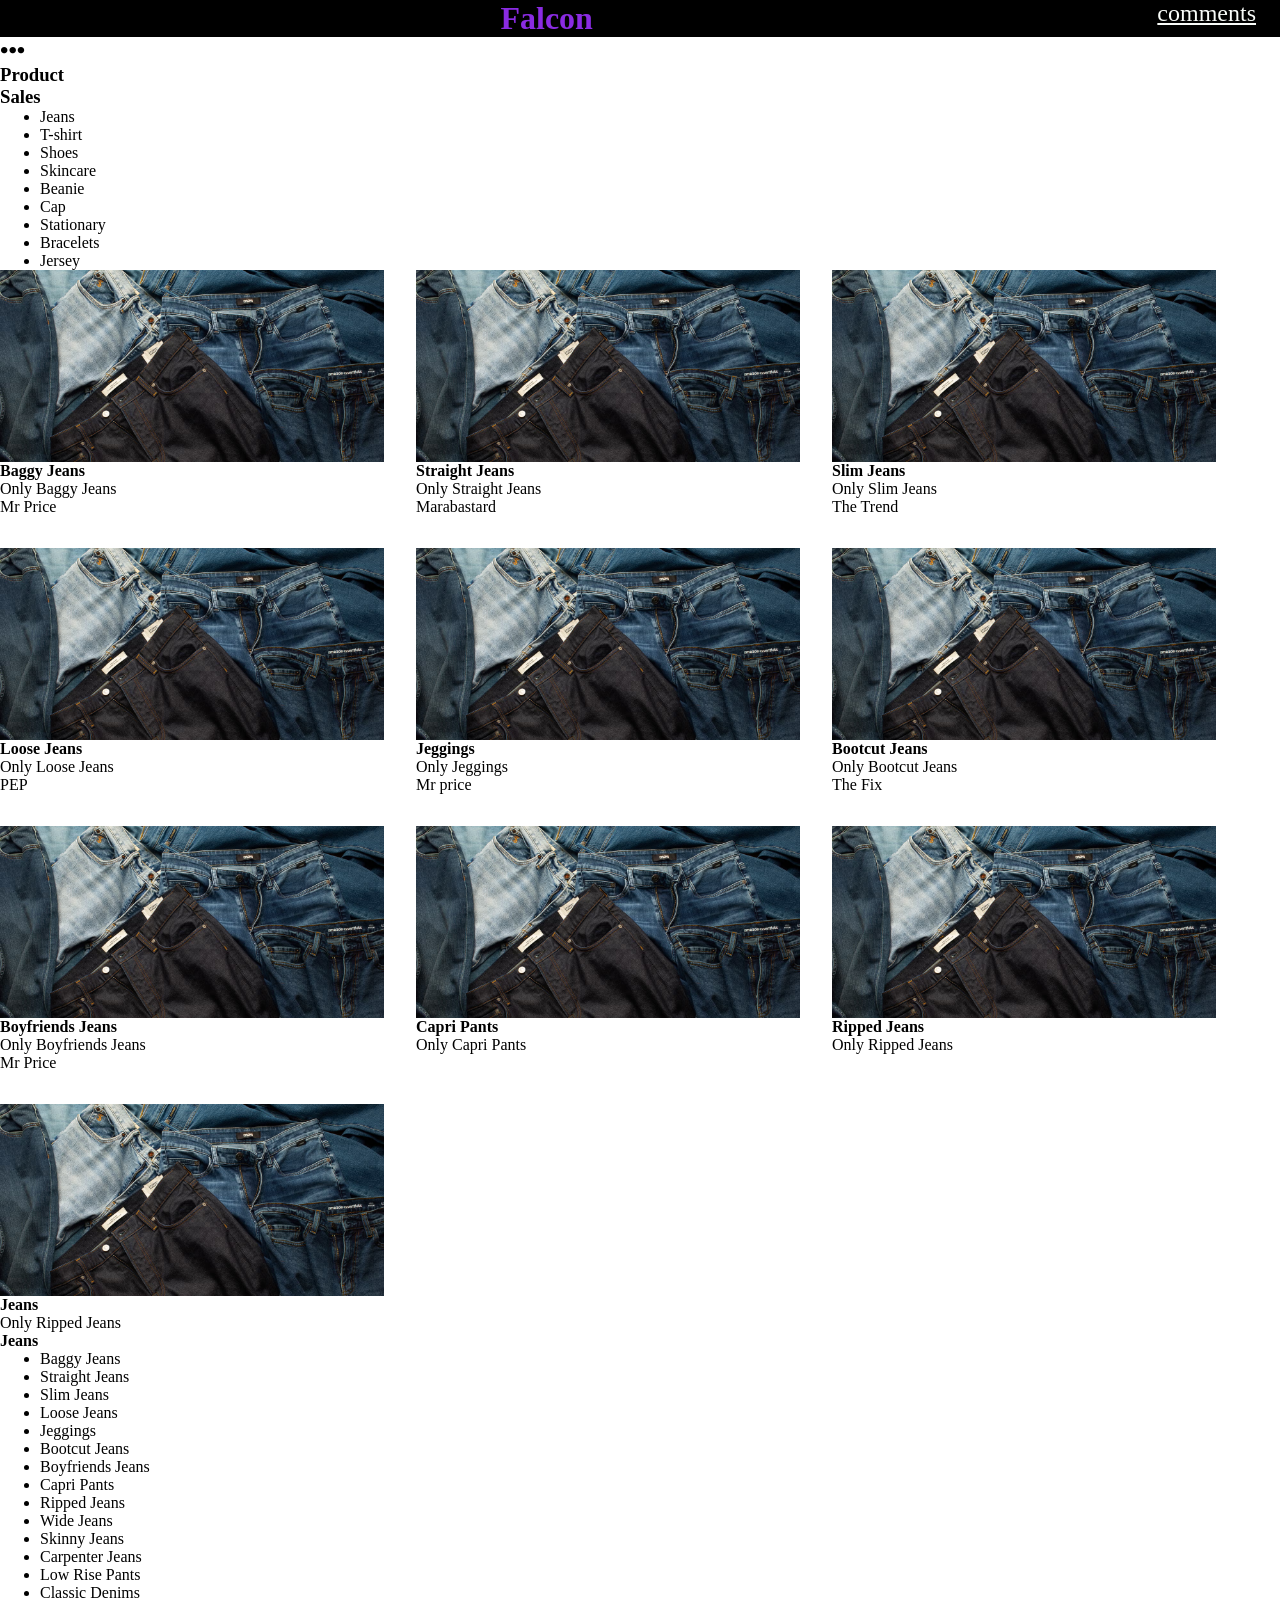
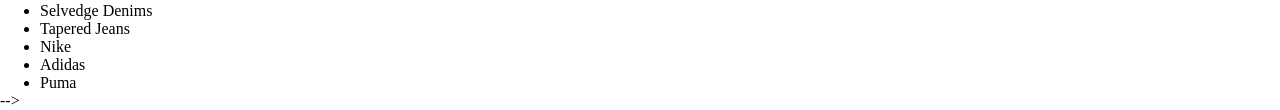
<file: index.html>
<!DOCTYPE html>
<html lang="en">

<head>
    <title>Falcon App</title>
    <link rel="stylesheet" href="styles.css">
</head>

<body>
    <header>
        <h1 class="logo">Falcon</h1>
        <nav>
            <ul>
                <li><a href="comments.html">comments</a></li>
            </ul>
        </nav>
    </header>



    <h2>•••</h2>
    <h3>Product</h3>
    <h3>Sales</h3>
    <ul>
        <li>Jeans</li>
        <li>T-shirt</li>
        <li>Shoes</li>
        <li>Skincare</li>
        <li>Beanie</li>
        <li>Cap</li>
        <li>Stationary</li>
        <li>Bracelets</li>
        <li>Jersey</li>
    </ul>

    <section class="cards">
        <section class="card">
            <img src="amanda.avif" alt="">
            <section>
                <h1>Baggy Jeans</h1>
                <p>Only Baggy Jeans</p>
                <p>Mr Price</p>
            </section>
        </section>

        <section class="card">
            <img src="amanda.avif" alt="">
            <section>
                <h1>Straight Jeans</h1>
                <p>Only Straight Jeans</p>
                <p>Marabastard</p>
            </section>
        </section>

        <section class="card">
            <img src="amanda.avif" alt="">
            <section>
                <h1>Slim Jeans</h1>
                <p>Only Slim Jeans</p>
                <p>The Trend</p>
            </section>
        </section>


        <section class="card">
            <img src="amanda.avif" alt="">
            <section>
                <h1>Loose Jeans</h1>
                <p>Only Loose Jeans</p>
                <p>PEP</p>
            </section>
        </section>


        <section class="card">
            <img src="amanda.avif" alt="">
            <section>
                <h1>Jeggings</h1>
                <p>Only Jeggings</p>
                <p>Mr price</p>
            </section>
        </section>

        <section class="card">
            <img src="amanda.avif" alt="">
            <section>
                <h1>Bootcut Jeans</h1>
                <p>Only Bootcut Jeans</p>
                <p>The Fix</p>
            </section>
        </section>

        <section class="card">
            <img src="amanda.avif" alt="">
            <section>
                <h1>Boyfriends Jeans</h1>
                <p>Only Boyfriends Jeans</p>
                <p>Mr Price</p>
            </section>
        </section>

        <section class="card">
            <img src="amanda.avif" alt="">
            <section>
                <h1>Capri Pants</h1>
                <p>Only Capri Pants</p>
                
            </section>
        </section>

        <section class="card">
            <img src="amanda.avif" alt="">
            <section>
                <h1>Ripped Jeans</h1>
                <p>Only Ripped Jeans</p>
            </section>
        </section>

         <section class="card">
            <img src="amanda.avif" alt="">
            <section>
                <h1> Jeans</h1>
                <p>Only Ripped Jeans</p>
            </section>
        </section>
    </section>
    <h4>Jeans</h4>
    <ul>
        <li>Baggy Jeans</li>
        <li>Straight Jeans</li>
        <li>Slim Jeans</li>
        <li>Loose Jeans</li>
        <li>Jeggings</li>
        <li>Bootcut Jeans</li>
        <li>Boyfriends Jeans</li>
        <li>Capri Pants</li>
        <li>Ripped Jeans</li>
        <li>Wide Jeans</li>
        <li>Skinny Jeans</li>
        <li>Carpenter Jeans</li>
        <li>Low Rise Pants</li>
        <li>Classic Denims</li>
        <li>Selvedge Denims</li>
        <li>Tapered Jeans</li>
        <li>Nike</li>
        <li>Adidas</li>
        <li>Puma</li>

    </ul> -->
    </section>

    <!-- <h4>T-Shirt</h4>
        <ul>
            <li>V-neck T-shirt</li>
            <li>Pocket Tee</li>
            <li>Crop Top</li>
            <li>Henley T-shirt</li>
            <li>Baggy Style T-shirt</li>
            <li>Cap Sleeve T-shirt</li>
            <li>Sleeveless T-shirt</li>
            <li>Crew Neck</li>
            <li>Longline T-shirt</li>
            <li>Full Sleeve T-shirt</li>
            <li>Boyfriend T-shirt</li>
            <li>Raglan Sleeve T-shirt</li>
            <li>Polo T-shirt</li>
            <li>Graphic Tees</li>
            <li>Cotton Crewneck Tee</li>
            <li>Striped T-shirt</li>
            <li>Hooded Style T-shirt</li>
            <li>Unisex Long Sleeve Tee</li>
            <li>Nike</li>
            <li>Puma</li>
            <li>Adidas</li>
        </ul>
        <h4>Shoes</h4>
        <ul>
            <li>Sandals</li>
            <li>FlipFlops</li>
            <li>Running Shoes</li>
            <li>Snow Boots</li>
            <li>Pumps</li>
            <li>Nike</li>
            <li>Adidas</li>
            <li>Puma</li>
        </ul>

        <h4>Skin care</h4>
        <ul>
            <li>Aqueous Cream</li>
            <li>Pimple Rescue</li>
            <li>Nivea</li>
            <li>Vaseline Cocoa</li>
            <li>Even Lovely</li>
            <li>Vanicream Gentle</li>
            <li>Snow White Vanishing</li>
            <li>Pond's</li>
            <li>Eskamel Oil</li>
            <li>Paw Paw</li>
            <li>Garnier Pure Active</li>
            <li>Young Solutions</li>
            <li>Palmer's Cocoa Butter</li>
            <li>Bio Oil</li>
        </ul>
        <h4>Beanie</h4>
        <ul>
            <li>Bobble Hat</li>
            <li>unisex </li>
            <li>Redbat</li>
            <li>Nike</li>
            <li>Adidas</li>
            <li>New York</li>
            <li>Klevas</li>
            <li>Pom Pom</li>
            <li>Plain</li>
            <li>Promo</li>
            <li>Baby Hat</li>
            <li>Custom</li>
            <li>Embroidered Beanie</li>
            <li>Knitted</li>
            <li>Baby Beanie</li>
            <li>Knit Hat</li>
            <li>Ebay</li>
            <li>Panyete LTD</li>
            <li>Spots Beanies</li>
        </ul>
        <h4>Cap</h4>
        <ul>
            <li>Visor</li>
            <li>Bucket</li>
            <li>Bonnet</li>
            <li>Fedora</li>
            <li>Beret</li>
            <li>Chullo</li>
            <li>Conical Hat</li>
            <li>Ascot</li>
            <li>Ayam</li>
            <li>Base Ball</li>
            <li>Straight Cap</li>
        </ul>
        <h4>Stationary</h4>
        <ul>
            <li>Pencils</li>
            <li>Typek</li>
            <li>Blue Pens</li>
            <li>Black Pens</li>
            <li>Red Pens</li>
            <li>Prett Glue Stick</li>
            <li>Highlight</li>
            <li>White Board Marker</li>
            <li>Crayons</li>
            <li>Paints</li>
            <li>Calculator</li>
            <li>Ruler</li>
            <li>Files</li>
            <li>Scissor</li>
            <li>Eraser</li>
            <li>Push PIn</li>
            <li>Ruber Stamp</li>
            <li>Stapler</li>
            <li>Paper</li>
            <li>Paper Clip</li>
            <li>Notebook </li>
            <li>Books</li>
        </ul>
        <h4>Bracelets</h4>
        <ul>
            <li>Name Bracelet</li>
            <li>Hook</li>
            <li>Node</li>
            <li>Gift</li>
            <li>Tracks</li>
            <li>Hyper</li>
            <li>Girl</li>
            <li>Optimum</li>
            <li>Supreme</li>
            <li>Wizard</li>
            <li>Glory</li>
            <li>Hit</li>
            <li>pod</li>
        </ul>
        <h4>Jersey</h4>
        <ul>
            <li>Men Sweater</li>
            <li>Women Sweater</li>
            <li>Manfinity</li>
            <li>Casual</li>
            <li>Slim Fit</li>
            <li>Sport Jersey</li>
            <li>Polo Neck Jersey</li>
            <li>Golfer Jeresy</li>
            <li>Knitwear Jersey</li>
        </ul> -->
</body>

</html>
</file>
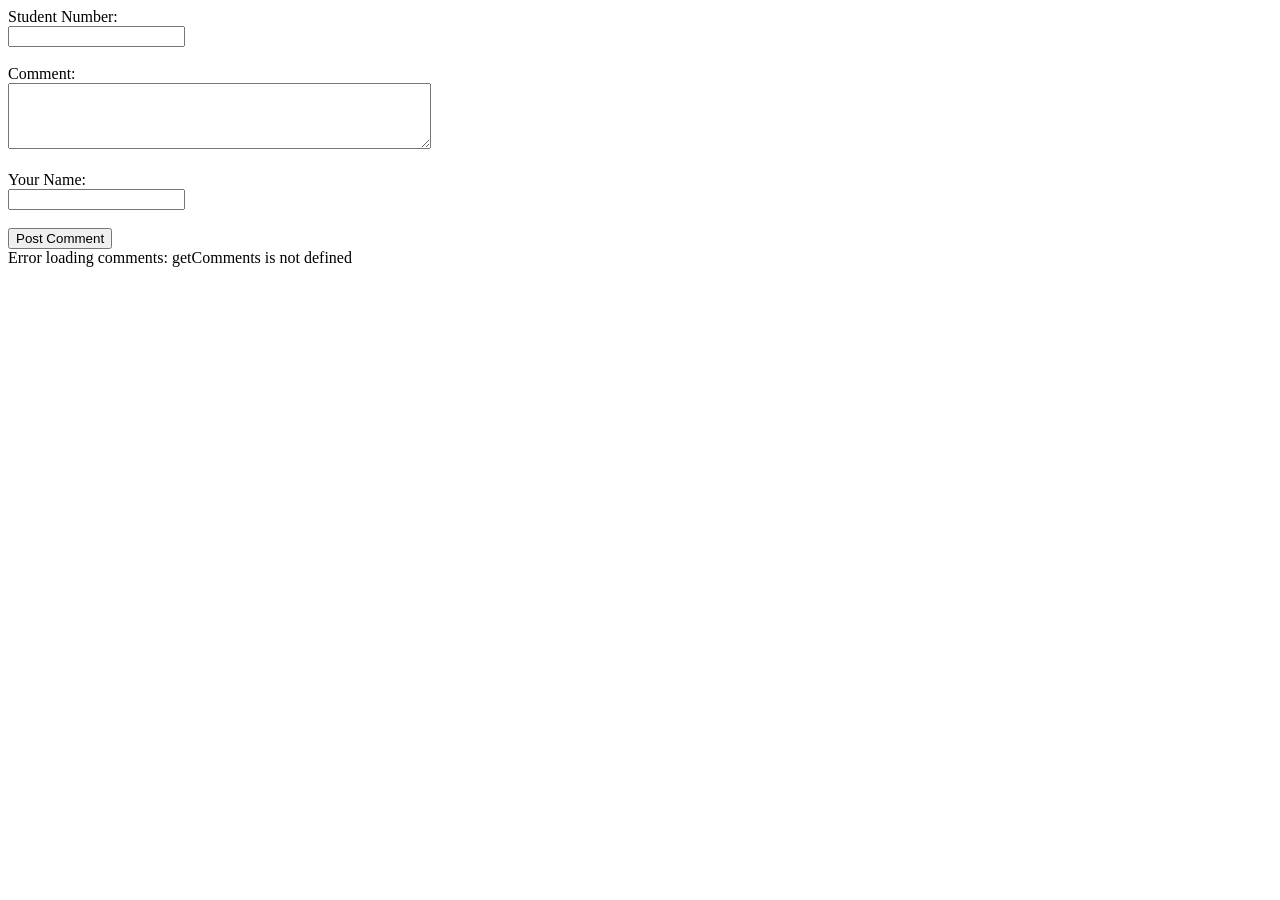
<file: comments.html>
<!DOCTYPE html>
<html lang="en">

<head>
    <meta charset="UTF-8">
    <meta name="viewport" content="width=device-width, initial-scale=1.0">
    <title>Comments</title>
</head>

<body>
    <div>
        <label for="student_number">Student Number:</label><br>
        <input type="text" id="student_number" name="student_number" required><br><br>

        <label for="commentText">Comment:</label><br>
        <textarea id="commentText" name="comment_text" rows="4" cols="50" required></textarea><br><br>

        <label for="sender_name">Your Name:</label><br>
        <input type="text" id="sender_name" name="sender_name" required><br><br>

        <button onclick="addComment()">Post Comment</button>
    </div>

    <div id="error"></div>
    <div id="comments"></div>
</body>
<script src="comments.js"></script>
<script defer src="https://katlehomyezabbd.github.io/ikusasa-lethu-comments/comments-service.js"></script>

</html>
</file>
<file: styles.css>
* {
    margin: 0;
    
}

.logo {

    color: blueviolet;
    /* color: brown; */
    background-color: black;
    width: 100%;
    text-align: center;
}

header {
    display: flex;

    nav {
        background-color: black;
        font-size: x-large;
    }

    nav a {
        padding: 1em;
        color: rgb(249, 252, 249);
    }
}

.cards {
    display: flex;
    gap: 2rem;
    flex-wrap: wrap;
}

.card {
    display: flex;
    flex-direction: column;

    img {

        max-width: 30vw;
        height: auto;
    }
}
</file>
